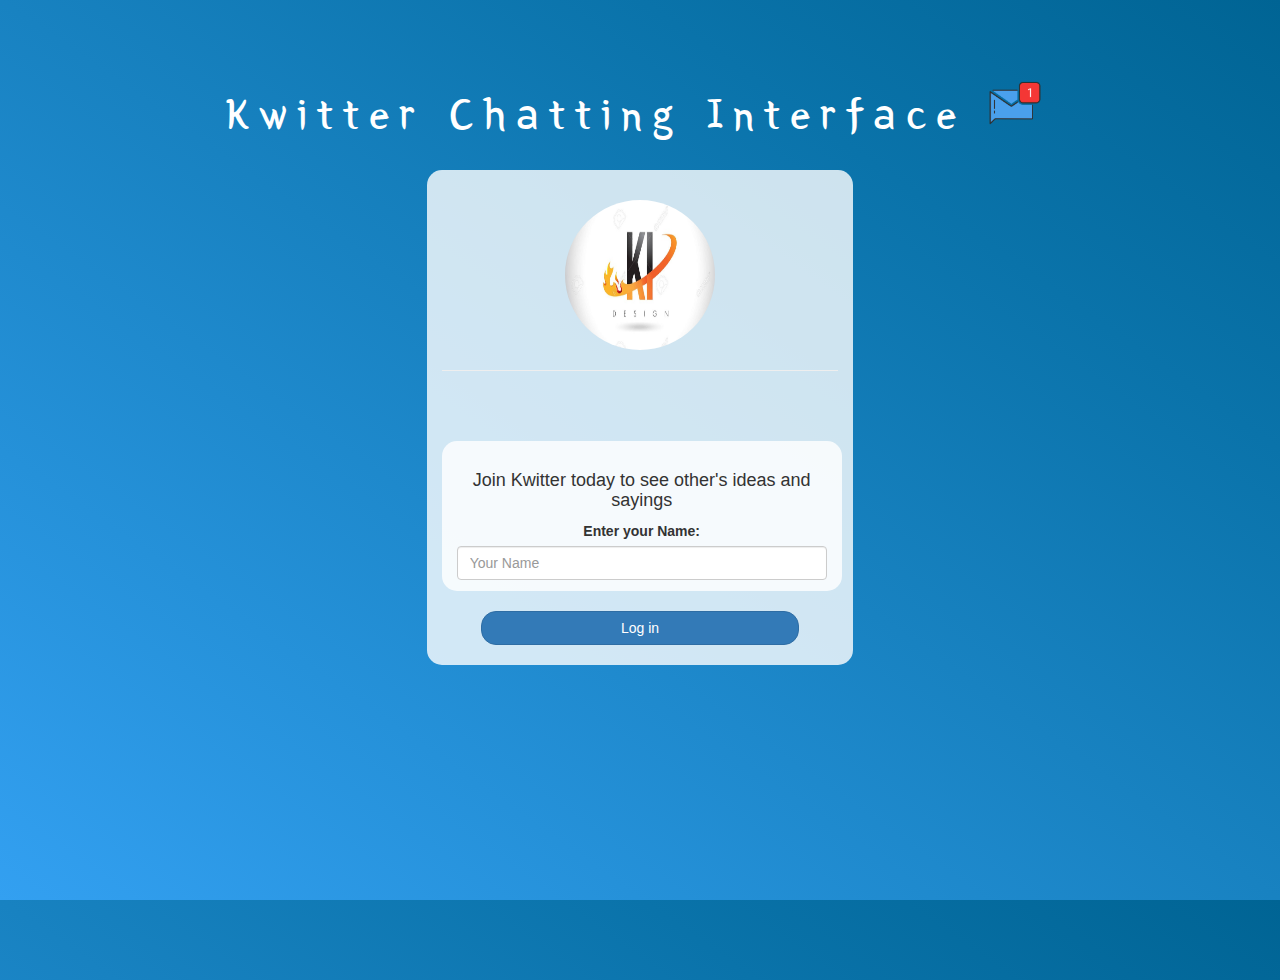
<file: Login_Page.html>
<!DOCTYPE html>
<html>
<head>
	<title>Kwitter</title>
<link href="https://fonts.googleapis.com/css?family=Yeon+Sung&display=swap" rel="stylesheet"><meta name="viewport" content="width=device-width, initial-scale=1">

<link rel="stylesheet" href="https://maxcdn.bootstrapcdn.com/bootstrap/3.4.0/css/bootstrap.min.css">
<script src="https://ajax.googleapis.com/ajax/libs/jquery/3.4.1/jquery.min.js"></script>
<script src="https://maxcdn.bootstrapcdn.com/bootstrap/3.4.0/js/bootstrap.min.js"></script>

<link rel="stylesheet" type="text/css" href="style.css">
<script src="kwitter.js"></script>
</head>
<body>
<center>
	<h1 class="header">	
		Kwitter Chatting Interface	<sup>
	<img src="m2.png">
	</sup>
</h1>
	<div class="col-lg-4 col-md-6 col-sm-6 col-xs-11 login_div">
	<img src="a.jpg" class="logo">
	<hr style = "height:50px;">
	<div style = "width:400px; height:150px;" class="col-lg-4 col-md-6 col-sm-6 col-xs-11 login_div">
		<br>
		<h4 >Join Kwitter today to see other's ideas and sayings</h4>
		<div class="form-group">
		  <label >Enter your Name:</label>
		  <input type="text" id="Username" class="form-control" placeholder="Your Name">
	</div>
	<br>
		
	</div>
	<br>
		<button id="login_button" class="btn btn-primary" onclick = "addUser();">Log in</button>
		<br><br>

</center>
</body>
</html>
</file>
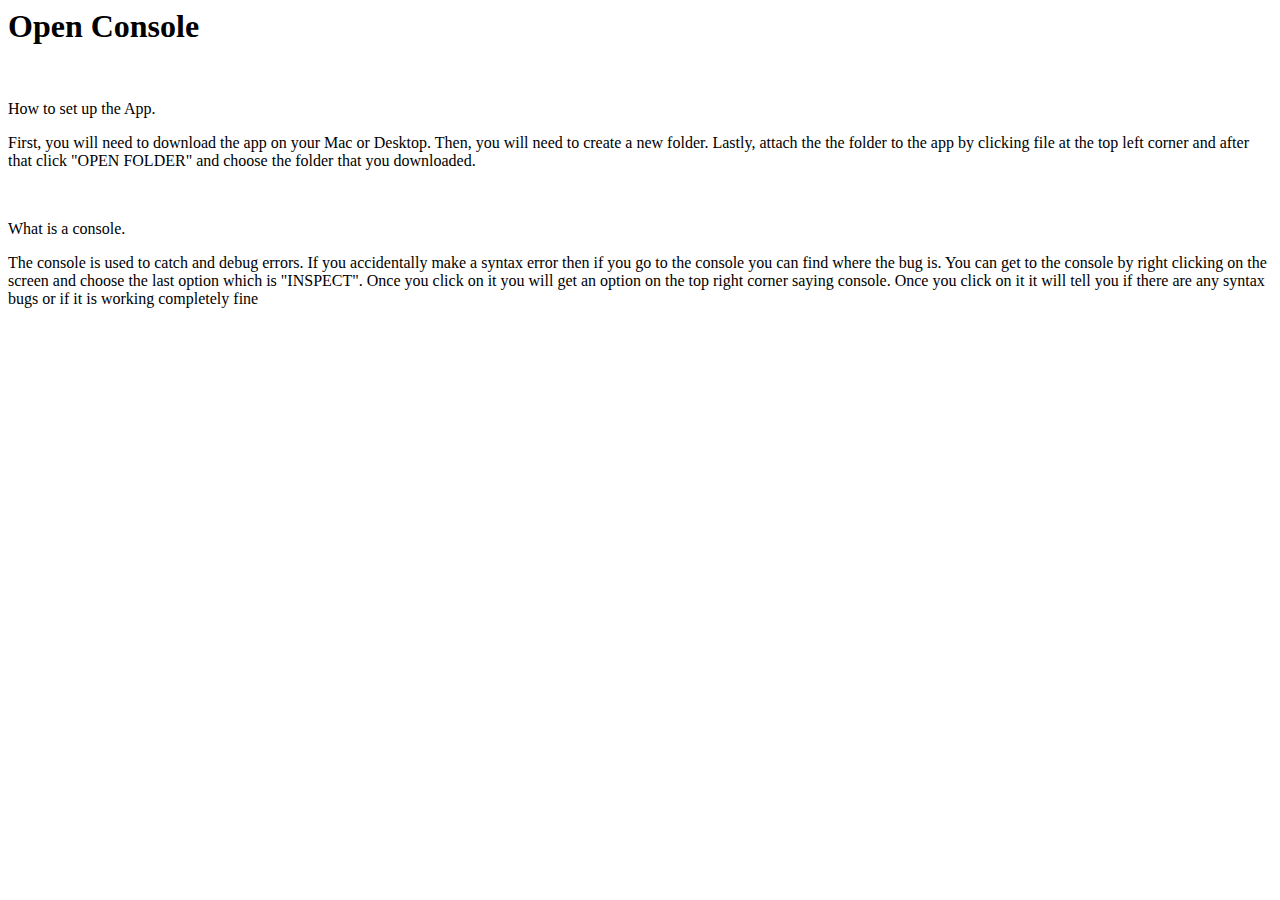
<file: project.html>
<html>
    <head>
        <title>Student Activity</title>
    </head>
        <body>
            <h1>Open Console</h1>
            <br>
            <p>How to set up the App.<p>First, you will need to download the app on your Mac or Desktop. Then, you will need to
                create a new folder. Lastly, attach the the folder to the app by clicking file at the top left corner and after that click "OPEN
                FOLDER" and choose the folder that you downloaded.</p>
                <br>
                <p>What is a console.<p>The console is used to catch and debug errors. If you accidentally make a syntax error
                    then if you go to the console you can find where the bug is. You can get to the console by right clicking on the
                    screen and choose the last option which is "INSPECT". Once you click on it you will get an option on the top right
                    corner saying console. Once you click on it it will tell you if there are any syntax bugs or if it is working 
                    completely fine</p>
                <script>
                    console.log("Hi Iam console screen.");

                    var firstname= "Tony";
                    var lastname= "Stark";
                    console.log(firstname)
                    console.log(lastname);

                    var fullname= firstname.concat(" ", lastname);
                    console.log(fullname);

                    var a= 10 
                    var b= 5
                    
                    var maximum_number= Math.max(5, 10);
                    console.log(maximum_number);

                    var minimum_number= Math.min(5, 10);
                    console.log(minimum_number);

                    var add= a + b;
                    console.log(add)

                    var sub= a - b;
                    console.log(sub)
                </script>
        </body>
</html>
</file>
<file: style.css>
html, body
{
  height: 100%;
  margin: 0;
}

body
{
background-image: linear-gradient(to right top, #33a0f1, #2591d9, #1882c1, #0a73aa, #006494);
}

.header
{
	color: white;font-family: 'Yeon Sung';font-size: 45px;letter-spacing: 10px;margin-top: 80px;
}
.header img
{
	width: 80px;margin-left: -15px;
}

.login_div
{
	background: rgba(255,255,255,0.8);float: none;border-radius: 15px;
}

.logo
{
	width: 150px;
	height:150px;
	margin-top: 30px;
	border-radius: 75px;
}

#login_button
{
	width: 80%;border-radius: 15px;
}

.room_name
{
	cursor: pointer;
	font-size: 20px;
}


#logout
{
	font-size: 20px; float: right;
}


#output
{
	padding: 10px; width:80%;background: rgba(255,255,255,0.8);border-radius: 15px;
}

.input_div_room_page
{
	width: 80%;
}

.input_div label
{
	color: white;font-size: 20px;
}


.input_div_message_page
{
	position: fixed;bottom: 0px;width: 100%;background: rgba(255,255,255,0.8);
}
.input_div_message_page label
{
	color: black;
}
.input_div_message_page #msg
{
	width: 80%;
}
.input_div_message_page button
{
	margin-top: 15px;
	width: 50%; 
}
.color_white
{
	color: white
}

.user_tick
{
	width:20px;
}
.message_h4
{
	padding-left:5px;color:grey;
}
</file>
